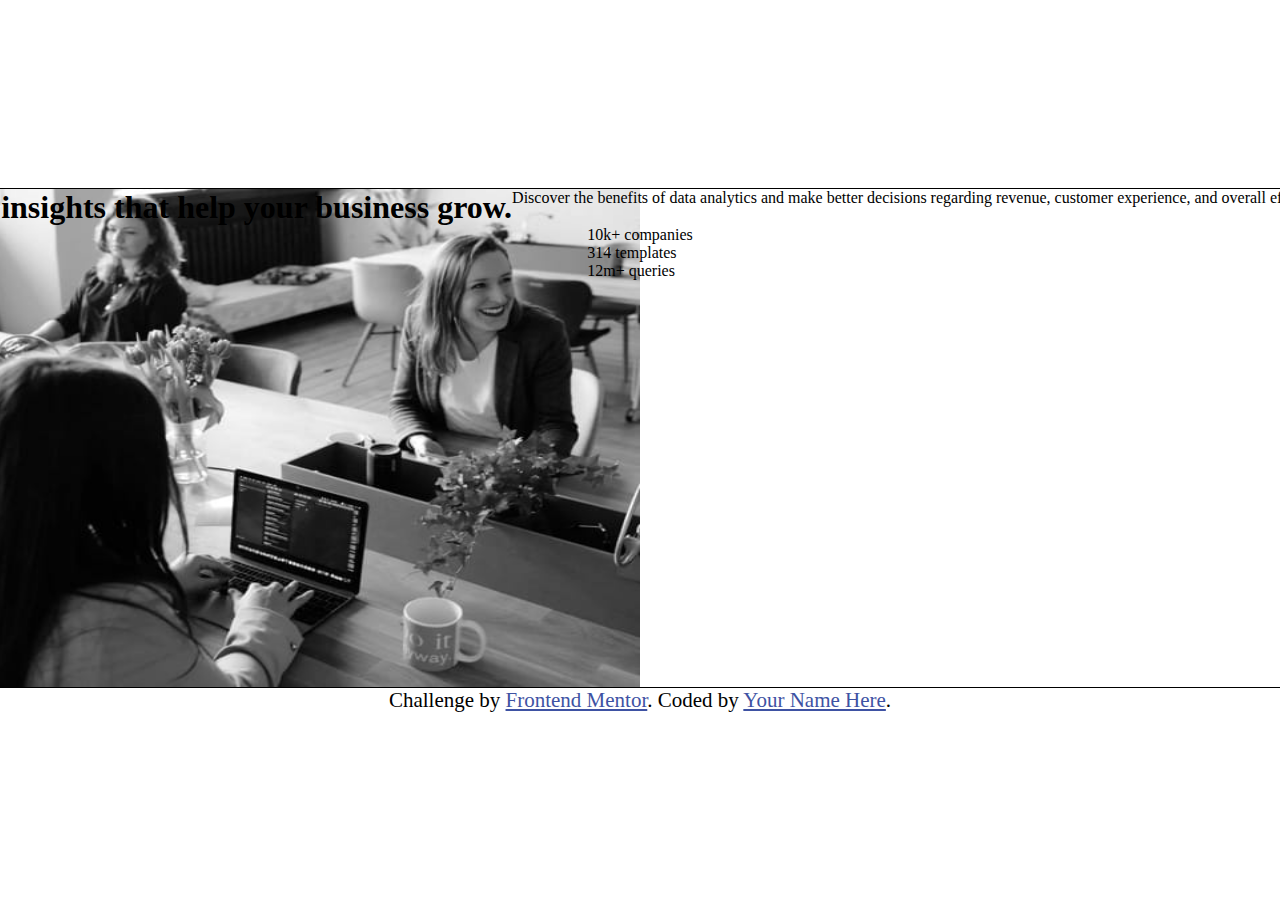
<file: index.html>
<!DOCTYPE html>
<html lang="en">
<head>
  <meta charset="UTF-8">
  <meta name="viewport" content="width=device-width, initial-scale=1.0"> <!-- displays site properly based on user's device -->

  <link rel="icon" type="image/png" sizes="32x32" href="./images/favicon-32x32.png">
  <link rel="stylesheet" href="style.css">
  <title>Frontend Mentor | Stats preview card component</title>


</head>
<body>
  <div class="container">
    <div id="image"><img src="images/image-header-desktop.jpg"></div>
    <div class="stats">
      
      <h1>Get insights that help your business grow.</h1>
      
      <p>Discover the benefits of data analytics and make better decisions regarding revenue, customer 
      experience, and overall efficiency.</p>
      <div id="buttom-stats">
      <div class="buttom-stats">
      10k+ companies</div>
      <div class="buttom-stats" >314 templates</div> 
      <div class="buttom-stats">12m+ queries</div>
      
        </div>
      
      </div>
    </div>
  </div>
  <div class="credits">
    Challenge by <a href="https://www.frontendmentor.io?ref=challenge" target="_blank">Frontend Mentor</a>. 
    Coded by <a href="#">Your Name Here</a>.
  </div>
</body>
</html>
</file>
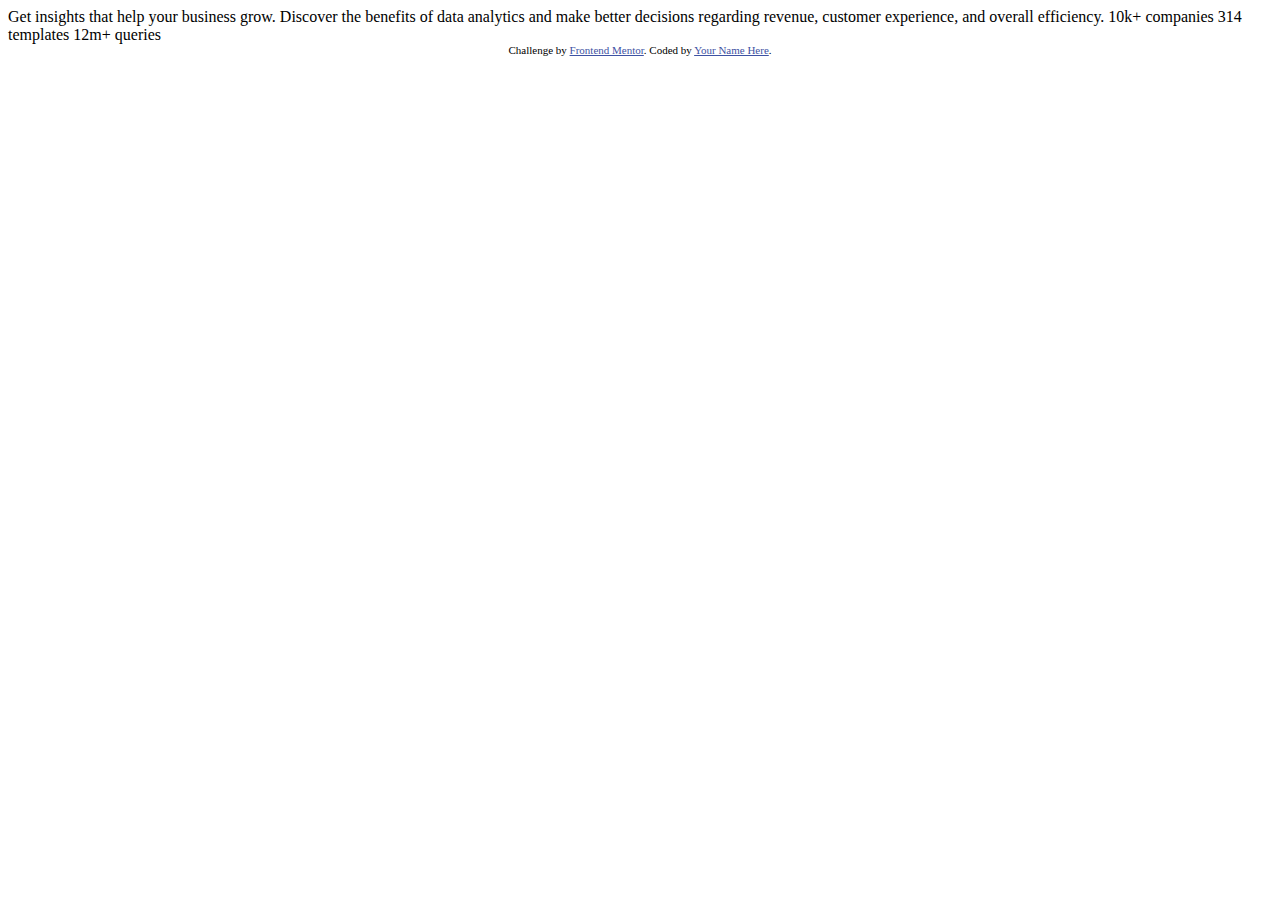
<file: stats-preview-card-component-main/index.html>
<!DOCTYPE html>
<html lang="en">
<head>
  <meta charset="UTF-8">
  <meta name="viewport" content="width=device-width, initial-scale=1.0"> <!-- displays site properly based on user's device -->

  <link rel="icon" type="image/png" sizes="32x32" href="./images/favicon-32x32.png">
  <link rel="stylesheet" href="style.css">
  <title>Frontend Mentor | Stats preview card component</title>

  
</head>
<body>

  Get insights that help your business grow.

  Discover the benefits of data analytics and make better decisions regarding revenue, customer 
  experience, and overall efficiency.

  10k+ companies
  314 templates
  12m+ queries

  <div class="credits">
    Challenge by <a href="https://www.frontendmentor.io?ref=challenge" target="_blank">Frontend Mentor</a>. 
    Coded by <a href="#">Your Name Here</a>.
  </div>
</body>
</html>
</file>
<file: style.css>
* {
  margin: 0;
  padding: 0;
  box-sizing: border-box;
}
body {
  display: flex;
  flex-direction: column;
  justify-content: center;
  align-items: center;
  min-height: 100vh;
}


.container {
  display: flex;
  position: relative;
  width: 1440px;
  height: 500px;
  border: solid 1px black;
  border-radius: 5px;  
  
}
.stats {
  display: flex;
  justify-content: center;
  position: absolute;
  flex-wrap: wrap;
}
#image {
  display: flex;
  position: absolute;
  width: 50%;
  height: 100%;
}
#image img {
  width: 100%;
  height: 100%;
}
.credits { font-size: 21px; text-align: center; }
.credits a { color: hsl(228, 45%, 44%); }
</file>
<file: stats-preview-card-component-main/style.css>
.credits { font-size: 11px; text-align: center; }
.credits a { color: hsl(228, 45%, 44%); }
</file>
